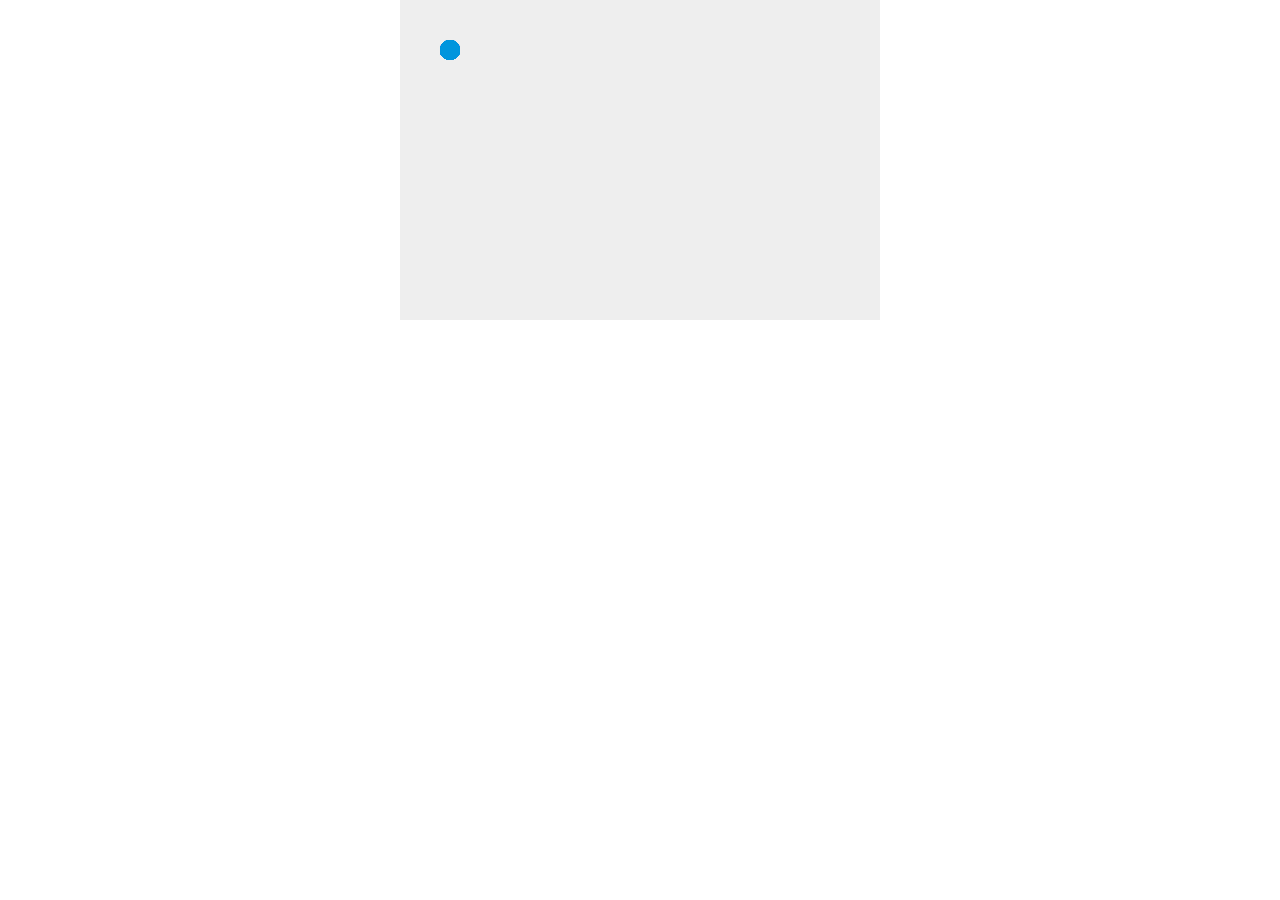
<file: TP_4/mini-jeu/index.html>
<!DOCTYPE html>
<html>
<head>
    <meta charset="utf-8" />
    <title>Mini-jeu JS</title>
    <style>
      * { padding: 0; margin: 0; }
      canvas { background: #eee; display: block; margin: 0 auto; }
    </style>
</head>
<body>

<canvas id="myCanvas" width="480" height="320"></canvas>

<script>
  var canvas = document.getElementById("myCanvas");
  var ctx = canvas.getContext("2d");
  function draw() {
  // drawing code
    ctx.beginPath();
    ctx.arc(50, 50, 10, 0, Math.PI*2);
    ctx.fillStyle = "#0095DD";
    ctx.fill();
    ctx.closePath();
  }
  setInterval(draw, 10);

</script>

</body>
</html>
</file>
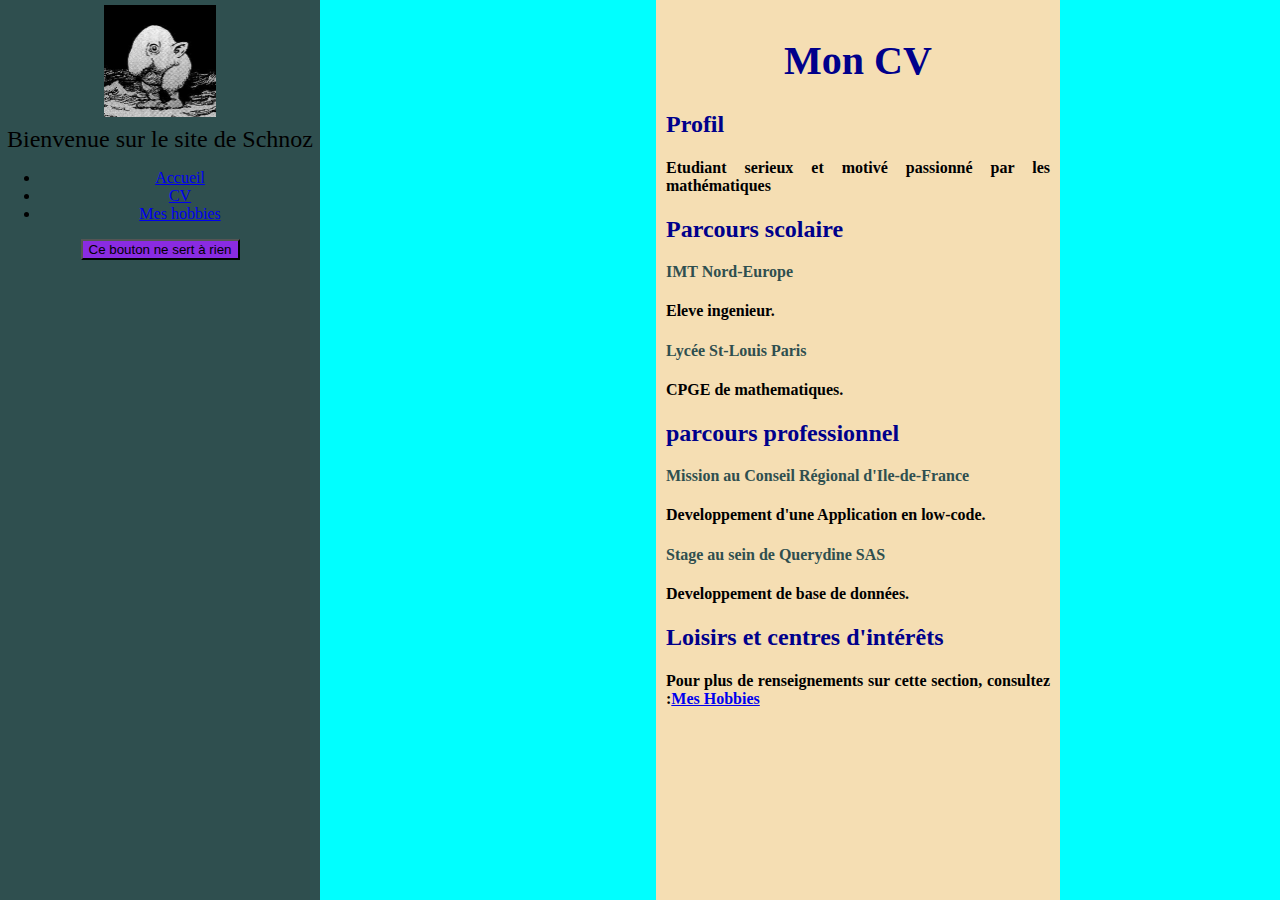
<file: TP_1/cv.html>
<!DOCTYPE html>
    <html doc>
        <head>
            <title>CV moi</title>
            <meta charset="utf-8">
            <link rel="stylesheet" href="style.css">
        </head>
        <body>
            <div class="overlay" style="text-align: center;">
                <img id="schnoz" src="schnoz.jpg">
                <br>
                <label id="lab" for="Schnoz">Bienvenue sur le site de Schnoz</label>
                <nav class="menu">
                    <ul>
                        <li><a href="index.html">Accueil</a></li>
                        <li><a href="cv.html">CV</a></li>
                        <li><a href="hobbies.html">Mes hobbies</a></li>
                    </ul>
                </nav>
                <input id="bouton" type ="button" value ="Ce bouton ne sert &agrave; rien">
            </div>
            <div class="firstLayer">
                <div class="cv" style="text-align: justify;">
                    <h1 style="text-align: center;">Mon CV</h1>
                    <h2>Profil</h2>
                    <h4>Etudiant serieux et motivé passionné par les mathématiques</h4>
                    <h2>Parcours scolaire</h2>
                    <h3>IMT Nord-Europe</h3>
                    <h4>Eleve ingenieur.</h4>
                    <h3>Lycée St-Louis Paris</h3>
                    <h4>CPGE de mathematiques.</h4>
                    <h2>parcours professionnel</h2>
                    <h3>Mission au Conseil Régional d'Ile-de-France</h3>
                    <h4>Developpement d'une Application en low-code.</h4>
                    <h3>Stage au sein de Querydine SAS</h3>
                    <h4>Developpement de base de données.</h4>
                    <h2>Loisirs et centres d'intérêts</h2>
                    <h4>Pour plus de renseignements sur cette section, consultez :<a href="hobbies.html">Mes Hobbies</a></h4>
                </div>
            </div>
        </body>
    </html>
</file>
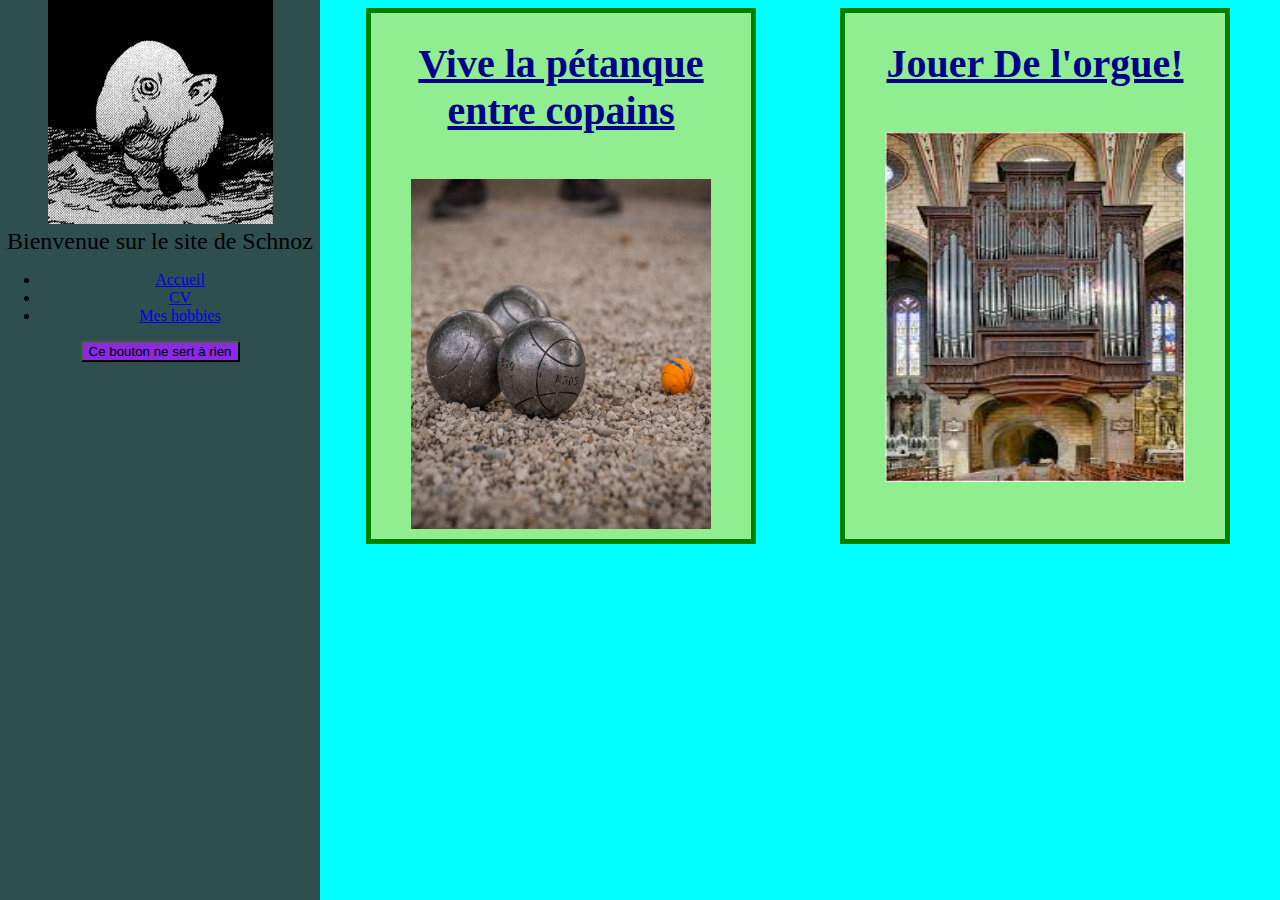
<file: TP_1/hobbies.html>
<!DOCTYPE html>
    <html>
        <head>
            <title>Mez Obyz</title>
            <meta charset="utf-8">
            <link rel="stylesheet" href="style.css">
        </head>
        <body>
            <div class="overlay" style="text-align: center;">
                <input id = "Schnoz" type = "image" src="schnoz.jpg"/>
                <br>
                <label id="lab" for="Schnoz">Bienvenue sur le site de Schnoz</label>
                <nav class="menu">
                    <ul>
                        <li><a href="index.html">Accueil</a></li>
                        <li><a href="cv.html">CV</a></li>
                        <li><a href="hobbies.html">Mes hobbies</a></li>
                    </ul>
                </nav>
                <input id="bouton" type ="button" value ="Ce bouton ne sert à rien">
            </div>
            <div class="prem-flex">
                <div class="sec-flex">
                    <h1><u>Vive la pétanque entre copains</u></h1><br>
                    <img class="simp-image" src="petanque.jpg">
                </div>
                <div class="sec-flex">
                    <h1><u>Jouer De l'orgue!</u></h1><br>
                    <img class="simp-image" src="orgue.jpg">
                </div>
            </div>
            
        </body>
    </html>
</file>
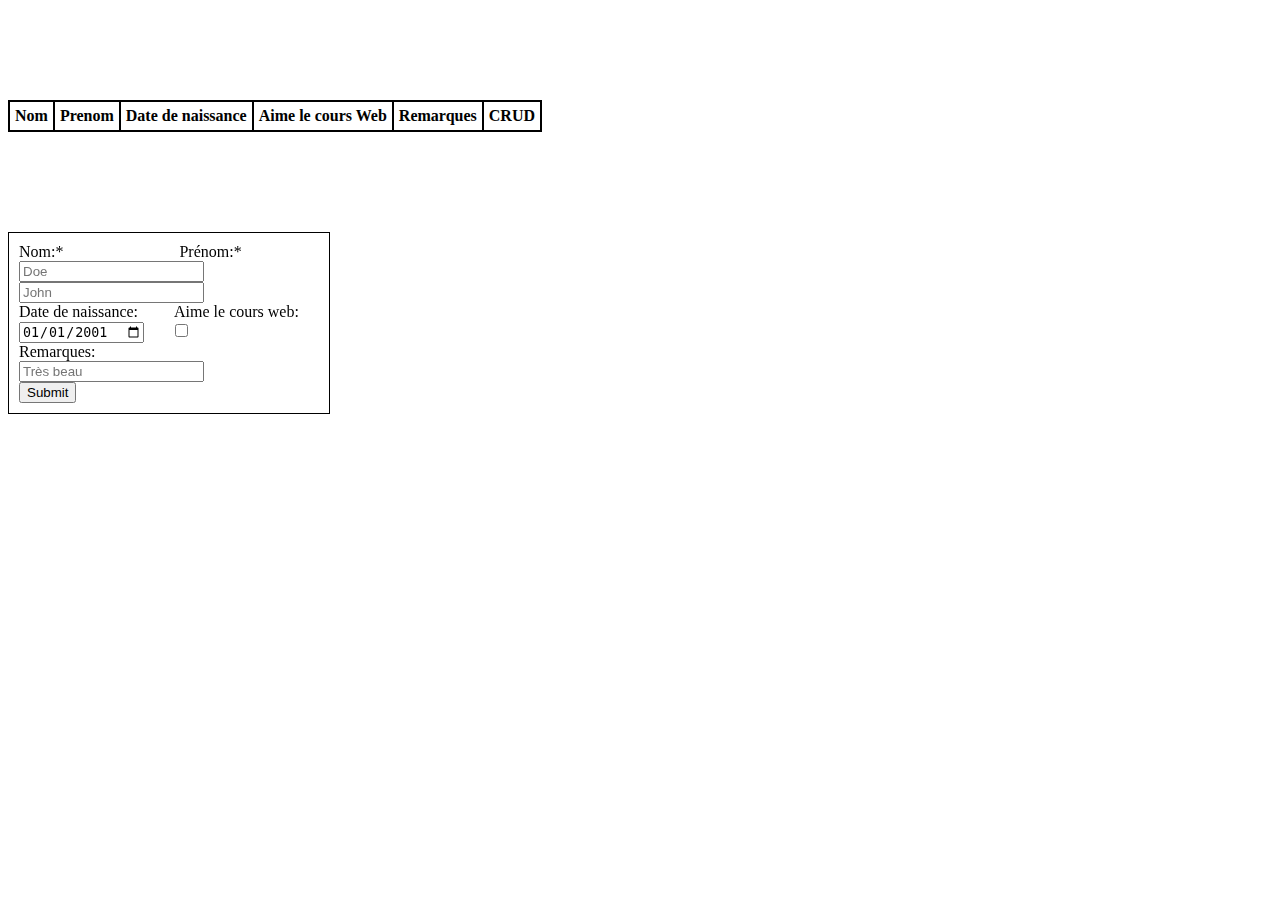
<file: TP_4/ajax/jscrud.html>
<!doctype html>
<html lang="fr">
    <head>
        <meta charset='utf-8'>
        <meta name="viewport" content="width=device-width, initial-scale=1, shrink-to-fit=no">
        <script src="https://code.jquery.com/jquery-3.4.1.min.js" crossorigin="anonymous"></script>
        <title>tabletest</title>
        <style>
            body{ margin-top: 5em; }
            .table {
                margin-top: 100px;
                margin-bottom: 100px;
                border-collapse: collapse;
            }
            th {
                padding: 5px;
                border: 2px solid black;
            }
            #addStudentForm{
                position:fixed;
                width: 300px;
                padding: 10px;
                border: 1px solid black;
            }
            #studentsTableBody{
                border: 0.5px solid black;
            }

            .btn-primary{
                line-height: 1;
                font-size: 1em;
                text-align: center;
                color: #fff;
                text-shadow: 1px 1px 1px #000;
                border-radius: 10px;
                background-color: rgba(220, 0, 0, 1);
                background-image: linear-gradient(to top left,
                                      rgba(0, 0, 0, .2),
                                      rgba(0, 0, 0, .2) 30%,
                                      rgba(0, 0, 0, 0));
                box-shadow: inset 2px 2px 3px rgba(255, 255, 255, .6),
                            inset -2px -2px 3px rgba(0, 0, 0, .6);
            }
        </style>
    </head>
    <body>
        <table class="table">
            <thead>
                <tr>
                    <th scope="col">Nom</th>
                    <th scope="col">Prenom</th>
                    <th scope="col">Date de naissance</th>
                    <th scope="col">Aime le cours Web</th>
                    <th scope="col">Remarques</th>
                    <th scope="col">CRUD</th>
                </tr>
            </thead>
            <tbody id="studentsTableBody">
            </tbody>
        </table>
        <form id="addStudentForm" action="" onsubmit="onFormSubmit();">
            <div class="form-group row">
                <label for="inputNom" class="col-sm-2 col-form-label">Nom:*</label>
                <label for="inputPrenom" class="col-sm-2 col-form-label" style='margin-left: 7em;'>Prénom:*</label>
                <div class="col-sm-3">
                    <input type="text" class="form-control" id="inputNom" placeholder="Doe">
                    <input type="text" class="form-control" id="inputPrenom" placeholder="John">
                </div>
            </div>
            <div class="form-group row">
                <label for="inputDate" class="col-sm-2 col-form-label">Date de naissance:</label>
                <label for="inputAime" class="col-sm-2 col-form-label" style="margin-left: 2em;">Aime le cours web:</label>
                <div class="col-sm-3">
                    <input type="date" class="form-control" id="inputDate" value="2001-01-01">
                    <input type="checkbox" class="form-control" id="inputAime" style="margin-left: 2em;">
                </div>
            </div>
            <div class="form-group row">
                <label for="inputRemarque" class="col-sm-2 col-form-label">Remarques:</label>
                <div class="col-sm-3">
                    <input type="text" class="form-control" id="inputRemarque" placeholder="Très beau">
                </div>
            </div>
            <div class="form-group row">
                <span class="col-sm-2"></span>
                <div class="col-sm-2">
                    <button type="submit" class="btn form-control">Submit</button>
                </div>
            </div>
        </form>
        <script>
            function onFormSubmit() {
                // prevent the form to be sent to the server
                event.preventDefault();
                let nom = $("#inputNom").val();
                let prenom = $("#inputPrenom").val();
                let date = $("#inputDate").val();
                let aime = $("#inputAime").val();
                let remarque = $("#inputRemarque").val();
                if ((nom != "")&&(prenom != "")){
                    let dataToSend = {nom, prenom, date, aime, remarque};
                    $.post('addUser.php',dataToSend,function(data){
                        const idStud = data;
                        $("#studentsTableBody").append(`<tr id="line ${idStud}"><td>${nom}</td><td>${prenom}</td><td>${date}</td><td>${trueToOui(aime)}</td><td>${remarque}</td><td><button class="btn-primary" onclick="deleteStudent(${idStud})">delete</button></td></tr>`);
                    });
                } else{
                    if (nom =="")
                        window.alert("Pas de Nom renseigné!")
                    else
                        window.alert("Pas de Prénom renseigné!")
                }   

            }

            function trueToOui(studentAime){
                if (studentAime)
                    return "oui";
                return "non";
            }

            function deleteStudent(idStud){
                var row = document.getElementById("line "+idStud);
                if (window.confirm("Suprimer cet élève?")){
                    let dataToSend = {idStud};
                    $.post('deleteUser.php', dataToSend,function(data){

                        row.remove();
                    });
                }
            }

            function editStudent(idStud){
                var row = document.getElementById("line "+idStud);
                let dataToSend={idStud};
                $.post('getUser.php', dataToSend, function(data){
        console.debug(data);
                    data = JSON.parse(data);
                    let nom = window.prompt("nouveau nom: ",data[1]);
                    let prenom = window.prompt("nouveau prénom: ",data[2]);
                    let date = window.prompt("nouvelle date: ",data[3]);
                    let aime = window.prompt("nouvel avis sur le cours: ",data[4]);
                    let remarque = window.prompt("nouvelle remarque: ",data[5]);
                    let newData = {idStud,nom,prenom,date,aime,remarque};
                    $.post('editUser.php', newData, function(){
                        location.reload();
                    });
                })
            }
            $.get('getAllUsers.php', function(data){
                console.debug(data);
                data = JSON.parse(data);
                data.forEach(row =>{
                    $("#studentsTableBody").append(`<tr id = "line ${row[0]}"><td>${row[1]}</td><td>${row[2]}</td><td>${row[3]}</td><td>${row[4]}</td><td>${row[5]}</td><td><button class="btn-primary" onclick="deleteStudent(${row[0]})">delete</button></td></tr>`)
                });
            })
            
        </script>
    </body>
</html>
</file>
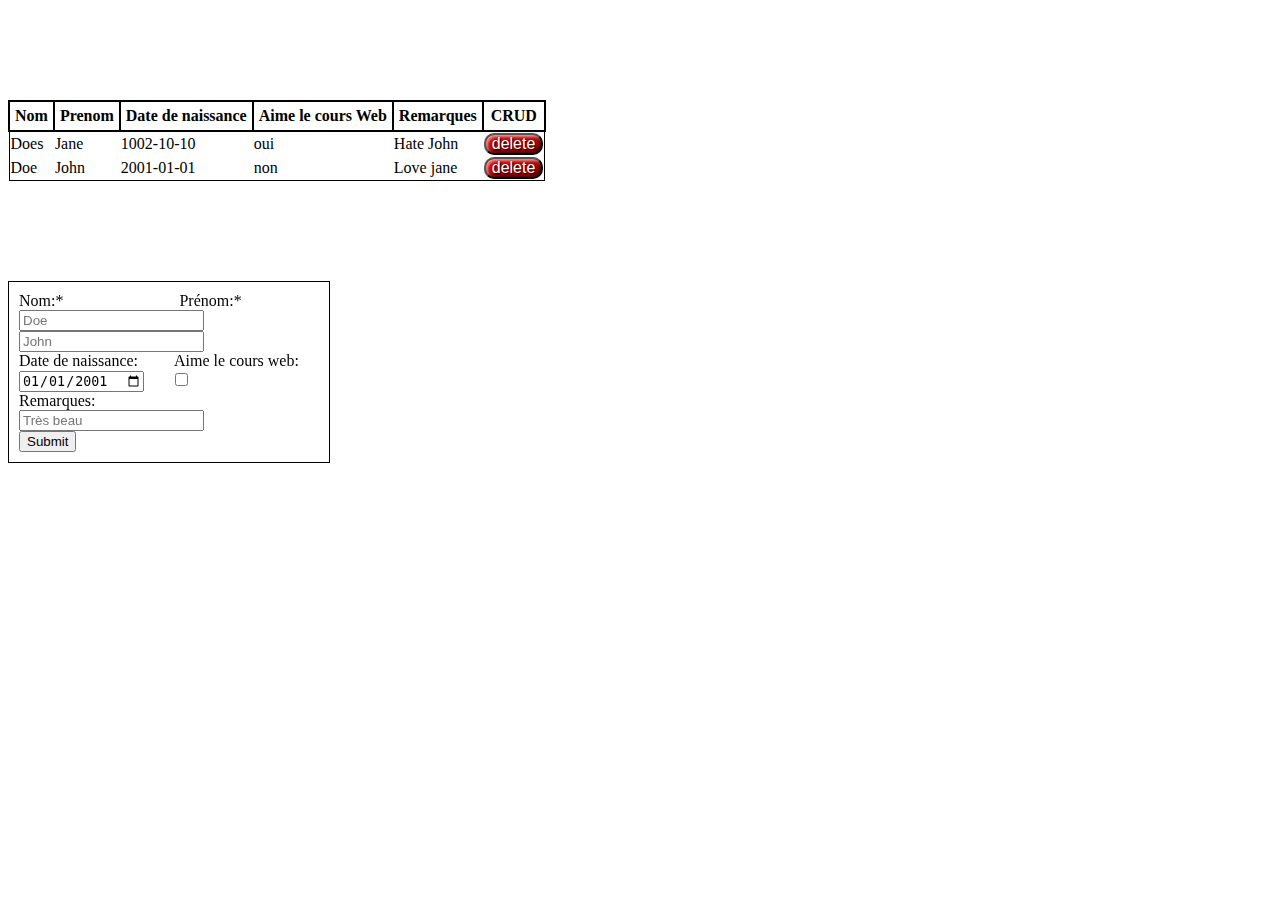
<file: TP_4/CRUD/jscrud.html>
<!doctype html>
<html lang="fr">
    <head>
        <meta charset='utf-8'>
        <meta name="viewport" content="width=device-width, initial-scale=1, shrink-to-fit=no">
        <script src="https://code.jquery.com/jquery-3.4.1.min.js" crossorigin="anonymous"></script>
        <title>tabletest</title>
        <style>
            body{ margin-top: 5em; }
            .table {
                margin-top: 100px;
                margin-bottom: 100px;
                border-collapse: collapse;
            }
            th {
                padding: 5px;
                border: 2px solid black;
            }
            #addStudentForm{
                position:fixed;
                width: 300px;
                padding: 10px;
                border: 1px solid black;
            }
            #studentsTableBody{
                border: 0.5px solid black;
            }

            .btn-primary{
                line-height: 1;
                font-size: 1em;
                text-align: center;
                color: #fff;
                text-shadow: 1px 1px 1px #000;
                border-radius: 10px;
                background-color: rgba(220, 0, 0, 1);
                background-image: linear-gradient(to top left,
                                      rgba(0, 0, 0, .2),
                                      rgba(0, 0, 0, .2) 30%,
                                      rgba(0, 0, 0, 0));
                box-shadow: inset 2px 2px 3px rgba(255, 255, 255, .6),
                            inset -2px -2px 3px rgba(0, 0, 0, .6);
            }
        </style>
    </head>
    <body>
        <table class="table">
            <thead>
                <tr>
                    <th scope="col">Nom</th>
                    <th scope="col">Prenom</th>
                    <th scope="col">Date de naissance</th>
                    <th scope="col">Aime le cours Web</th>
                    <th scope="col">Remarques</th>
                    <th scope="col">CRUD</th>
                </tr>
            </thead>
            <tbody id="studentsTableBody">
            </tbody>
        </table>
        <form id="addStudentForm" action="" onsubmit="onFormSubmit();">
            <div class="form-group row">
                <label for="inputNom" class="col-sm-2 col-form-label">Nom:*</label>
                <label for="inputPrenom" class="col-sm-2 col-form-label" style='margin-left: 7em;'>Prénom:*</label>
                <div class="col-sm-3">
                    <input type="text" class="form-control" id="inputNom" placeholder="Doe">
                    <input type="text" class="form-control" id="inputPrenom" placeholder="John">
                </div>
            </div>
            <div class="form-group row">
                <label for="inputDate" class="col-sm-2 col-form-label">Date de naissance:</label>
                <label for="inputAime" class="col-sm-2 col-form-label" style="margin-left: 2em;">Aime le cours web:</label>
                <div class="col-sm-3">
                    <input type="date" class="form-control" id="inputDate" value="2001-01-01">
                    <input type="checkbox" class="form-control" id="inputAime" style="margin-left: 2em;">
                </div>
            </div>
            <div class="form-group row">
                <label for="inputRemarque" class="col-sm-2 col-form-label">Remarques:</label>
                <div class="col-sm-3">
                    <input type="text" class="form-control" id="inputRemarque" placeholder="Très beau">
                </div>
            </div>
            <div class="form-group row">
                <span class="col-sm-2"></span>
                <div class="col-sm-2">
                    <button type="submit" class="btn form-control">Submit</button>
                </div>
            </div>
        </form>
        <script>
            let students = [
                {
                    id: 1,
                    nom:"Does",
                    prenom: "Jane",
                    aimeCours: true,
                    dateNaissance: '1002-10-10',
                    remarques: 'Hate John'
                },
                {
                    id: 2,
                    nom:"Doe",
                    prenom: "John",
                    aimeCours: false,
                    dateNaissance: '2001-01-01',
                    remarques: 'Love jane'
                }
            ]
            function onFormSubmit() {
                // prevent the form to be sent to the server
                event.preventDefault();
                let idStudent = students.length + 1;
                let nom = $("#inputNom").val();
                let prenom = $("#inputPrenom").val();
                let date = $("#inputDate").val();
                let aime = $("#inputAime").val();
                let remarque = $("#inputRemarque").val();
                if ((nom != "")&&(prenom != "")){
                    $("#studentsTableBody").append(`<tr id="line ${idStudent}"><td>${nom}</td><td>${prenom}</td><td>${date}</td><td>${trueToOui(aime)}</td><td>${remarque}</td><td><button class="btn-primary" onclick="deleteStudent(${idStudent})">delete</button></td></tr>`);
                    students.push({
                        id: idStudent,
                        nom: nom,
                        prenom: prenom,
                        dateNaissance: date,
                        aimeCours: aime,
                        remarques: remarque
                    })
                } else{
                    if (nom =="")
                        window.alert("Pas de Nom renseigné!")
                    else
                        window.alert("Pas de Prénom renseigné!")
                }   

            }

            function trueToOui(studentAime){
                if (studentAime)
                    return "oui";
                return "non";
            }

            function deleteStudent(idStud){
                /*students.forEach(function(student, i) {
                    if (student.id ==idStud){
                        students.splice(i, 1);
                        $('#student-'+student.id).remove();
                    }
                })*/
                //document.getElementsByClassName('table').deleteRow(idStud);
                var row = document.getElementById("line "+idStud);
                if (window.confirm("Suprrimer cet élève?")){
                    row.remove();
                    students.splice(idStud - 1, 1);
                    //console.log(students[idStud -1]);
                    for (let i=idStud-1; i<students.length; i++){
                        students[i].id--;
                    }
                }
            }

            function editStudent(idStud){

            }
            
            for (const stud in students){
                console.debug(students);
                $("#studentsTableBody").append(`<tr id = "line ${students[stud].id}"><td>${students[stud].nom}</td><td>${students[stud].prenom}</td><td>${students[stud].dateNaissance}</td><td>${trueToOui(students[stud].aimeCours)}</td><td>${students[stud].remarques}</td><td><button class="btn-primary" onclick="deleteStudent(${students[stud].id})">delete</button></td></tr>`)
                /*
                        var row = document.createElement("tr");
                        row.appendChild((document.createElement("td")).appendChild(stud.nom));
                        row.appendChild((document.createElement("td")).appendChild(stud.prenom));
                        row.appendChild((document.createElement("td")).appendChild(stud.dateNaissance));
                        row.appendChild((document.createElement("td")).appendChild(stud.nom));
                        row.appendChild((document.createElement("td")).appendChild(stud.remarques));
                        row.appendChild(document.createElement("th"));
                        (document.getElementById("studentsTableBody")).appendChild(row);
                        */
                    }
        </script>
    </body>
</html>
</file>
<file: TP_1/style.css>
@charset "UTF-8";

body {
    background-color:aqua;
}

h1, .h1 {
    font-size: 2.5rem;
    color: darkblue;
    font-family:Georgia, 'Times New Roman', Times, serif;
}
h2, .h2 {
    font-size: 1.5rem;
    color: darkblue;
    font-family:Georgia, 'Times New Roman', Times, serif;
}
h3, .h3 {
    font-size: 1rem;
    color:darkslategray;
}
#schnoz {
    margin: 5px;
    width: 35%;
    height: auto;
}

#lab {
    font-size: 1.5rem;
    font-family: fantasy;
}
#bouton {
    color: black;
    background-color: blueviolet;
}

.prem-flex {
    display: flex;
    margin-left: 25%;
    justify-content: space-around;
    align-content: space-around;
    box-sizing: border-box;
}
.sec-flex {
    background-color:lightgreen;
    display: flex;
    border: 5px solid green ;
    flex-flow: column;
    align-items: center;
    text-align: center;
    width: 40%
}

.simp-image {
    height: 350px;
    width: 300px;
    margin-bottom: 10px;
}
.overlay {
    position: absolute;
    width: 25%;
    top: 0;
    bottom: 0;
    left: 0;
    background-color: darkslategray;
    max-height: 100%;
    overflow: hidden;
}
.firstLayer {
    position: absolute;
    width: 75%;
    top: 0;
    bottom: 0;
    left: 25%;
    background-color: aqua;
    max-height: 100%;
    overflow: scroll;
}
.cv {
    margin-left: 35%;
    border: 10px solid wheat;
    width: 40%;
    background-color: wheat;
    max-height:max-content;
    min-height: 100%;
}
</file>
